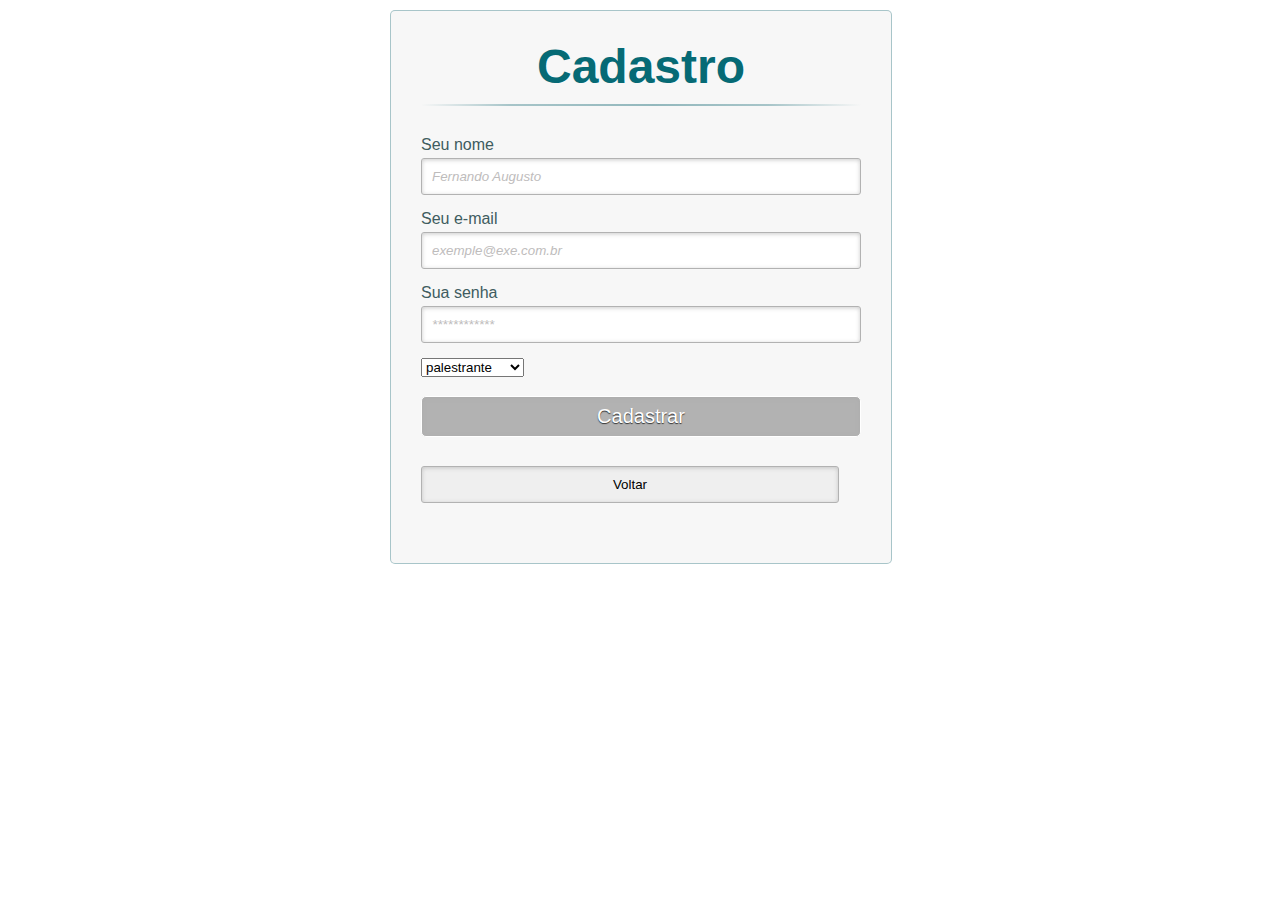
<file: team27/cadastro.html>
<!DOCTYPE html>
<html lang="pt-br">

<!--html-->

<div class="container">
    <a class="links" id="paracadastro"></a>
    <a class="links" id="paralogin"></a>

    <div class="content">
        <!--FORMULÁRIO DE CADASTRO-->
        <div id="cadastro">
            <form method="post" action="">
                <h1>Cadastro</h1>

                <p>
                    <label for="nome_cad">Seu nome</label>
                    <input id="nome_cad" name="nome_cad" required="required" type="text" placeholder="Fernando Augusto" />
                </p>

                <p>
                    <label for="email_cad">Seu e-mail</label>
                    <input id="email_cad" name="email_cad" required="required" type="email" placeholder="exemple@exe.com.br" />
                </p>

                <p>
                    <label for="senha_cad">Sua senha</label>
                    <input id="senha_cad" name="senha_cad" required="required" type="password" placeholder="************" />
                </p>
                <p>
                    <select name="select">
                        <option value="valor1">palestrante</option> 
                        <option value="valor2">telespectador</option>
                      </select>
                </p>
                <p>
                    <input type="submit" value="Cadastrar" />
                </p>

                <input type='button' value='Voltar' onclick='history.go(-1)' />
            </form>
        </div>
    </div>
</div>
<link rel="stylesheet" type="text/css" href="css/main.css" media="screen" />







<head>
    <!-- Meta tags Obrigatórias -->
    <meta charset="utf-8">
    <meta name="viewport" content="width=device-width, initial-scale=1, shrink-to-fit=no">

    <!-- Bootstrap CSS -->
    <link rel="stylesheet" href="https://stackpath.bootstrapcdn.com/bootstrap/4.1.3/css/bootstrap.min.css" integrity="sha384-MCw98/SFnGE8fJT3GXwEOngsV7Zt27NXFoaoApmYm81iuXoPkFOJwJ8ERdknLPMO" crossorigin="anonymous">

    <title></title>
</head>

<body>


    <!-- JavaScript (Opcional) -->

    <!-- jQuery primeiro, depois Popper.js, depois Bootstrap JS -->
    <script src="https://code.jquery.com/jquery-3.3.1.slim.min.js" integrity="sha384-q8i/X+965DzO0rT7abK41JStQIAqVgRVzpbzo5smXKp4YfRvH+8abtTE1Pi6jizo" crossorigin="anonymous"></script>
    <script src="https://cdnjs.cloudflare.com/ajax/libs/popper.js/1.14.3/umd/popper.min.js" integrity="sha384-ZMP7rVo3mIykV+2+9J3UJ46jBk0WLaUAdn689aCwoqbBJiSnjAK/l8WvCWPIPm49" crossorigin="anonymous"></script>
    <script src="https://stackpath.bootstrapcdn.com/bootstrap/4.1.3/js/bootstrap.min.js" integrity="sha384-ChfqqxuZUCnJSK3+MXmPNIyE6ZbWh2IMqE241rYiqJxyMiZ6OW/JmZQ5stwEULTy" crossorigin="anonymous"></script>
</body>

</html>
</file>
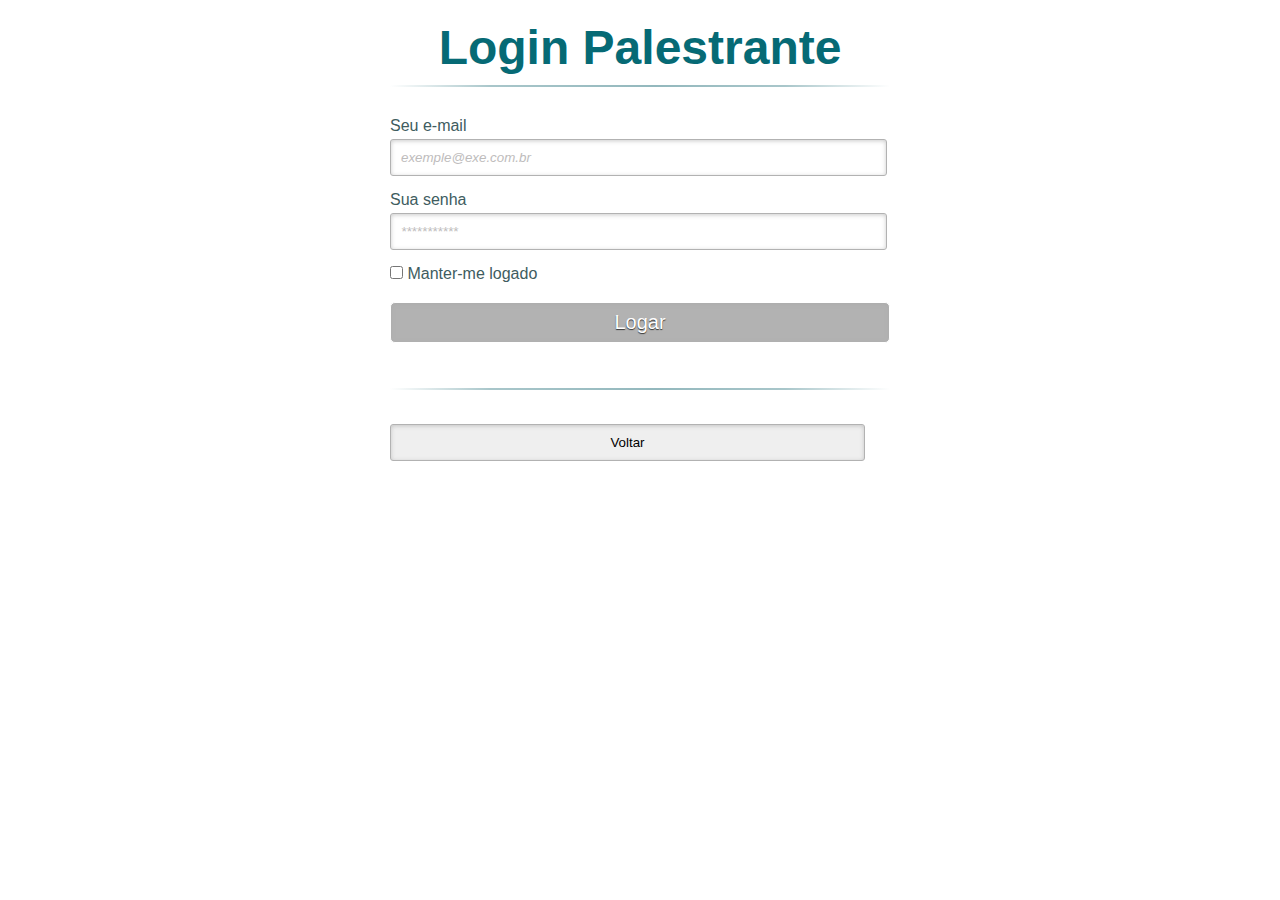
<file: team27/loginpalestrante.html>
<!DOCTYPE html>
<html lang="pt-br">

<!--html-->

<div class="container">
    <a class="links" id="paracadastro"></a>
    <a class="links" id="paralogin"></a>

    <div class="content">
        <!--FORMULÁRIO DE LOGIN-->
        <div id="Login Palestrante">
            <form method="post" action="">
                <h1>Login Palestrante</h1>
                <p>
                    <label for="email_login">Seu e-mail</label>
                    <input id="email_login" name="email_login" required="required" type="text" placeholder="exemple@exe.com.br" />
                </p>

                <p>
                    <label for="senha_login">Sua senha</label>
                    <input id="senha_login" name="senha_login" required="required" type="password" placeholder="***********" />
                </p>

                <p>
                    <input type="checkbox" name="manterlogado" id="manterlogado" value="" />
                    <label for="manterlogado">Manter-me logado</label>
                </p>

                <p>
                    <input type="submit" value="Logar" />
                </p>

            </form>
        </div>


        <link rel="stylesheet" type="text/css" href="css/main.css" media="screen" />


        <head>
            <!-- Meta tags Obrigatórias -->
            <meta charset="utf-8">
            <meta name="viewport" content="width=device-width, initial-scale=1, shrink-to-fit=no">

            <!-- Bootstrap CSS -->
            <link rel="stylesheet" href="https://stackpath.bootstrapcdn.com/bootstrap/4.1.3/css/bootstrap.min.css" integrity="sha384-MCw98/SFnGE8fJT3GXwEOngsV7Zt27NXFoaoApmYm81iuXoPkFOJwJ8ERdknLPMO" crossorigin="anonymous">

            <title></title>
        </head>

        <body>
            <h1></h1>

            <!-- JavaScript (Opcional) -->
            <input type='button' value='Voltar' onclick='history.go(-1)' />
            <!-- jQuery primeiro, depois Popper.js, depois Bootstrap JS -->
            <script src="https://code.jquery.com/jquery-3.3.1.slim.min.js" integrity="sha384-q8i/X+965DzO0rT7abK41JStQIAqVgRVzpbzo5smXKp4YfRvH+8abtTE1Pi6jizo" crossorigin="anonymous"></script>
            <script src="https://cdnjs.cloudflare.com/ajax/libs/popper.js/1.14.3/umd/popper.min.js" integrity="sha384-ZMP7rVo3mIykV+2+9J3UJ46jBk0WLaUAdn689aCwoqbBJiSnjAK/l8WvCWPIPm49" crossorigin="anonymous"></script>
            <script src="https://stackpath.bootstrapcdn.com/bootstrap/4.1.3/js/bootstrap.min.js" integrity="sha384-ChfqqxuZUCnJSK3+MXmPNIyE6ZbWh2IMqE241rYiqJxyMiZ6OW/JmZQ5stwEULTy" crossorigin="anonymous"></script>
        </body>

</html>
</file>
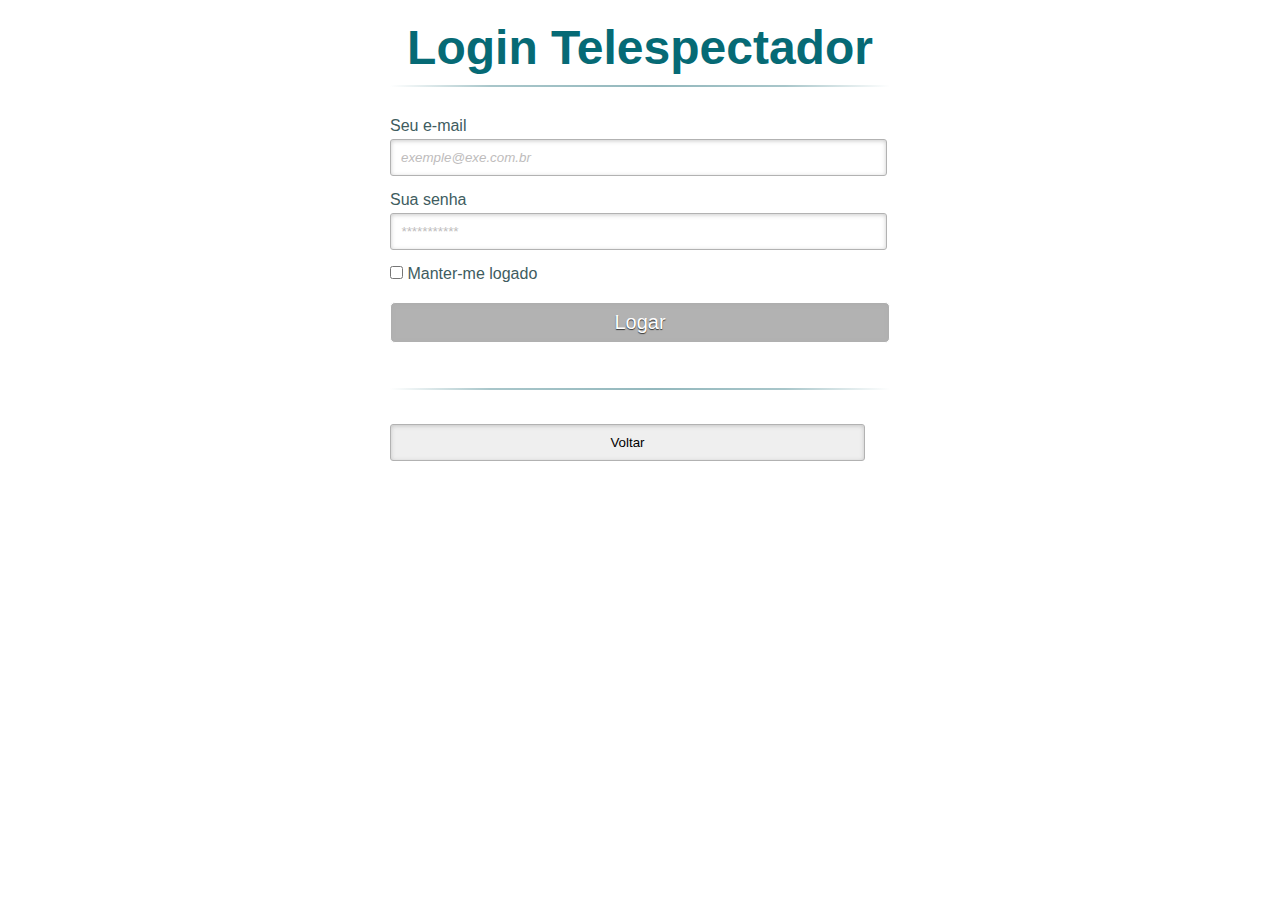
<file: team27/logintelespectador.html>
<!DOCTYPE html>
<html lang="pt-br">

<!--html-->

<div class="container">
    <a class="links" id="paracadastro"></a>
    <a class="links" id="paralogin"></a>

    <div class="content">
        <!--FORMULÁRIO DE LOGIN-->
        <div id="Login Telespectador">
            <form method="post" action="">
                <h1>Login Telespectador</h1>
                <p>
                    <label for="email_login">Seu e-mail</label>
                    <input id="email_login" name="email_login" required="required" type="text" placeholder="exemple@exe.com.br" />
                </p>

                <p>
                    <label for="senha_login">Sua senha</label>
                    <input id="senha_login" name="senha_login" required="required" type="password" placeholder="***********" />
                </p>

                <p>
                    <input type="checkbox" name="manterlogado" id="manterlogado" value="" />
                    <label for="manterlogado">Manter-me logado</label>
                </p>

                <p>
                    <input type="submit" value="Logar" />
                </p>

            </form>
        </div>


        <link rel="stylesheet" type="text/css" href="css/main.css" media="screen" />


        <head>
            <!-- Meta tags Obrigatórias -->
            <meta charset="utf-8">
            <meta name="viewport" content="width=device-width, initial-scale=1, shrink-to-fit=no">

            <!-- Bootstrap CSS -->
            <link rel="stylesheet" href="https://stackpath.bootstrapcdn.com/bootstrap/4.1.3/css/bootstrap.min.css" integrity="sha384-MCw98/SFnGE8fJT3GXwEOngsV7Zt27NXFoaoApmYm81iuXoPkFOJwJ8ERdknLPMO" crossorigin="anonymous">

            <title></title>
        </head>

        <body>
            <h1></h1>

            <!-- JavaScript (Opcional) -->
            <input type='button' value='Voltar' onclick='history.go(-1)' />
            <!-- jQuery primeiro, depois Popper.js, depois Bootstrap JS -->
            <script src="https://code.jquery.com/jquery-3.3.1.slim.min.js" integrity="sha384-q8i/X+965DzO0rT7abK41JStQIAqVgRVzpbzo5smXKp4YfRvH+8abtTE1Pi6jizo" crossorigin="anonymous"></script>
            <script src="https://cdnjs.cloudflare.com/ajax/libs/popper.js/1.14.3/umd/popper.min.js" integrity="sha384-ZMP7rVo3mIykV+2+9J3UJ46jBk0WLaUAdn689aCwoqbBJiSnjAK/l8WvCWPIPm49" crossorigin="anonymous"></script>
            <script src="https://stackpath.bootstrapcdn.com/bootstrap/4.1.3/js/bootstrap.min.js" integrity="sha384-ChfqqxuZUCnJSK3+MXmPNIyE6ZbWh2IMqE241rYiqJxyMiZ6OW/JmZQ5stwEULTy" crossorigin="anonymous"></script>
        </body>

</html>
</file>
<file: team27/css/main.css>
*,
*:before,
*:after {
    margin: 0;
    padding: 0;
    font-family: Arial, sans-serif;
}

body {
    margin: 10px;
}

a {
    text-decoration: none;
}


/* esconde as ancoras da tela */

a.links {
    display: none;
}


/* content que contem os formulários */

.content {
    width: 500px;
    margin: 0px auto;
    position: relative;
}


/* formatando o cabeçalho dos formulários */

h1 {
    font-size: 48px;
    color: #066a75;
    padding: 10px 0;
    font-family: Arial, sans-serif;
    font-weight: bold;
    text-align: center;
    padding-bottom: 30px;
}

h1:after {
    content: ' ';
    display: block;
    width: 100%;
    height: 2px;
    margin-top: 10px;
    background: -webkit-linear-gradient(left, rgba(147, 184, 189, 0) 0%, rgba(147, 184, 189, 0.8) 20%, rgba(147, 184, 189, 1) 53%, rgba(147, 184, 189, 0.8) 79%, rgba(147, 184, 189, 0) 100%);
    background: linear-gradient(left, rgba(147, 184, 189, 0) 0%, rgba(147, 184, 189, 0.8) 20%, rgba(147, 184, 189, 1) 53%, rgba(147, 184, 189, 0.8) 79%, rgba(147, 184, 189, 0) 100%);
}

p {
    margin-bottom: 15px;
}

p:first-child {
    margin: 0px;
}

label {
    color: #405c60;
    position: relative;
}


/**** advanced input styling ****/


/* placeholder */

 ::-webkit-input-placeholder {
    color: #bebcbc;
    font-style: italic;
}

input:-moz-placeholder,
textarea:-moz-placeholder {
    color: #bebcbc;
    font-style: italic;
}

input {
    outline: none;
}

input:not([type="checkbox"]) {
    width: 95%;
    margin-top: 4px;
    padding: 10px;
    border: 1px solid #b2b2b2;
    -webkit-border-radius: 3px;
    border-radius: 3px;
    -webkit-box-shadow: 0px 1px 4px 0px rgba(168, 168, 168, 0.6) inset;
    box-shadow: 0px 1px 4px 0px rgba(168, 168, 168, 0.6) inset;
    -webkit-transition: all 0.2s linear;
    transition: all 0.2s linear;
}


/*estilo do botão submit */

input[type="submit"] {
    width: 100%!important;
    cursor: pointer;
    background: #b2b2b2;
    padding: 8px 5px;
    color: #fff;
    font-size: 20px;
    border: 1px solid #fff;
    margin-bottom: 10px;
    text-shadow: 0 1px 1px #333;
    -webkit-border-radius: 5px;
    border-radius: 5px;
    transition: all 0.2s linear;
}

input[type="submit"]:hover {
    background: #7f7c7c;
}


/*marcando os links para mudar de um formulário para outro */

.link {
    position: absolute;
    background: #e1eaeb;
    color: #7f7c7c;
    left: 0px;
    height: 20px;
    width: 440px;
    padding: 17px 30px 20px 30px;
    font-size: 16px;
    text-align: right;
    border-top: 1px solid #dbe5e8;
    -webkit-border-radius: 0 0 5px 5px;
    border-radius: 0 0 5px 5px;
}

.link a {
    font-weight: bold;
    background: #f7f8f1;
    padding: 6px;
    color: rgb(0, 0, 0);
    margin-left: 10px;
    border: 1px solid #7f7c7c;
    -webkit-border-radius: 4px;
    border-radius: 4px;
    -webkit-transition: all 0.4s linear;
    transition: all 0.4s linear;
}

.link a:hover {
    color: #7f7c7c;
    background: #f7f7f7;
    border: 1px solid #b2b2b2;
}


/* estilos para para ambos os formulários */

#cadastro,
#login {
    position: absolute;
    top: 0px;
    width: 88%;
    padding: 18px 6% 60px 6%;
    margin: 0 0 35px 0;
    background: rgb(247, 247, 247);
    border: 1px solid rgba(147, 184, 189, 0.8);
    -webkit-box-shadow: 5px;
    border-radius: 5px;
    -webkit-animation-duration: 0.5s;
    -webkit-animation-timing-function: ease;
    -webkit-animation-fill-mode: both;
    animation-duration: 0.5s;
    animation-timing-function: ease;
    animation-fill-mode: both;
}

#paracadastro:target~.content #cadastro,
#paralogin:target~.content #login {
    z-index: 2;
    -webkit-animation-name: fadeInLeft;
    animation-name: fadeInLeft;
    -webkit-animation-delay: .1s;
    animation-delay: .1s;
}

#registro:target~.content #login,
#paralogin:target~.content #cadastro {
    -webkit-animation-name: fadeOutLeft;
    animation-name: fadeOutLeft;
}


/*fadeInLeft*/

@-webkit-keyframes fadeInLeft {
    0% {
        opacity: 0;
        -webkit-transform: translateX(-20px);
    }
    100% {
        opacity: 1;
        -webkit-transform: translateX(0);
    }
}

@keyframes fadeInLeft {
    0% {
        opacity: 0;
        transform: translateX(-20px);
    }
    100% {
        opacity: 1;
        transform: translateX(0);
    }
}


/*fadeOutLeft*/

@-webkit-keyframes fadeOutLeft {
    0% {
        opacity: 1;
        -webkit-transform: translateX(0);
    }
    100% {
        opacity: 0;
        -webkit-transform: translateX(-20px);
    }
}

@keyframes fadeOutLeft {
    0% {
        opacity: 1;
        transform: translateX(0);
    }
    100% {
        opacity: 0;
        transform: translateX(-20px);
    }
}

#e160_3 {
    box-shadow: 0px 14.856670379638672px 14.856670379638672px rgba(0, 0, 0, 0.25);
    background-color: rgba(0, 0, 0, 0.6700000166893005);
    opacity: 1;
    width: 761px;
    height: 744px;
    border-top-left-radius: 37.97978591918945px;
    border-top-right-radius: 37.97978591918945px;
    border-bottom-left-radius: 37.97978591918945px;
    border-bottom-right-radius: 37.97978591918945px;
}
</file>
